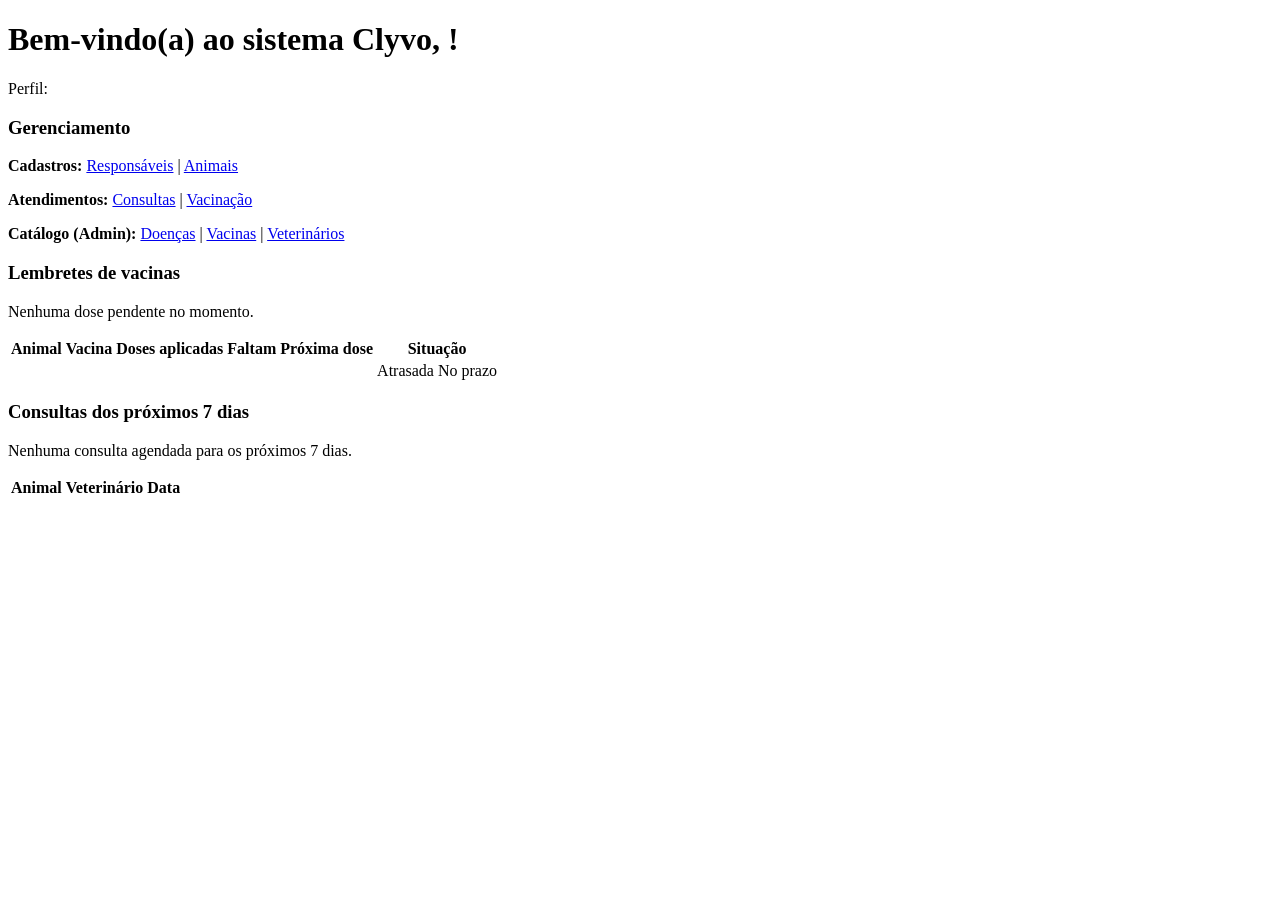
<file: src/main/resources/templates/home/index.html>
<!DOCTYPE html SYSTEM "http://www.thymeleaf.org/dtd/xhtml1-strict-thymeleaf-spring4-4.dtd">
<html xmlns="http://www.w3.org/1999/xhtml" xmlns:th="http://www.thymeleaf.org">

<head th:replace="~{fragmentos :: cabecalho('Home Page - Clyvo')}" />

  <body>

  <div th:replace="~{fragmentos :: funcao-logout}" />

    <div class="container">

        <div class="row">
            <h1>Bem-vindo(a) ao sistema Clyvo, <span th:text="${usuario.username}"></span>!</h1>
        </div>

        <div class="row">
            <p>Perfil: <span th:text="${usuario.permissao}"></span></p>
        </div>

        <div class="row">
            <h3>Gerenciamento</h3>

            <p><strong>Cadastros:</strong> <a href="/responsaveis">Responsáveis</a> | <a href="/animais">Animais</a></p>

            <p><strong>Atendimentos:</strong> <a href="/consultas">Consultas</a> | <a href="/vacinaAnimal">Vacinação</a></p>

            <p th:if="${usuario.permissao == 'ADMIN'}">
            <strong>Catálogo (Admin):</strong> <a href="/doencas">Doenças</a> | <a href="/vacinas">Vacinas</a> | <a href="/veterinarios">Veterinários</a>
            </p>
        </div>

        <div class="row">
            <h3>Lembretes de vacinas</h3>
            <p th:if="${#lists.isEmpty(lembretes_vacinas)}">Nenhuma dose pendente no momento.</p>
            <table class="table table-hover" th:unless="${#lists.isEmpty(lembretes_vacinas)}">
                <thead>
                    <tr>
                        <th scope="col">Animal</th>
                        <th scope="col">Vacina</th>
                        <th scope="col">Doses aplicadas</th>
                        <th scope="col">Faltam</th>
                        <th scope="col">Próxima dose</th>
                        <th scope="col">Situação</th>
                    </tr>
                </thead>
                <tbody>
                    <tr th:each="lembrete : ${lembretes_vacinas}">
                        <td th:text="${lembrete.nomeAnimal}"></td>
                        <td th:text="${lembrete.nomeVacina}"></td>
                        <td th:text="${lembrete.dosesAplicadas} + ' de ' + ${lembrete.dosesTotais}"></td>
                        <td th:text="${lembrete.dosesRestantes}"></td>
                        <td th:text="${#temporals.format(lembrete.proximaData,'dd/MM/yyyy')}"></td>
                        <td>
                            <span th:if="${lembrete.atrasada}" class="badge bg-danger">Atrasada</span>
                            <span th:unless="${lembrete.atrasada}" class="badge bg-success">No prazo</span>
                        </td>
                    </tr>
                </tbody>
            </table>
        </div>

        <div class="row">
            <h3>Consultas dos próximos 7 dias</h3>
            <p th:if="${#lists.isEmpty(consultas_proximas)}">Nenhuma consulta agendada para os próximos 7 dias.</p>
            <table class="table table-hover" th:unless="${#lists.isEmpty(consultas_proximas)}">
                <thead>
                    <tr>
                        <th scope="col">Animal</th>
                        <th scope="col">Veterinário</th>
                        <th scope="col">Data</th>
                    </tr>
                </thead>
                <tbody>
                    <tr th:each="consulta : ${consultas_proximas}">
                        <td th:text="${consulta.animal != null ? consulta.animal.nm_animal : '-'}"></td>
                        <td th:text="${consulta.veterinario != null ? consulta.veterinario.nm_veterinario : '-'}"></td>
                        <td th:text="${#temporals.format(consulta.dt_consulta,'dd/MM/yyyy')}"></td>
                    </tr>
                </tbody>
            </table>
        </div>

    </div>

   <script th:replace="~{fragmentos :: bootstrap-script}" />

  </body>
</html>
</file>
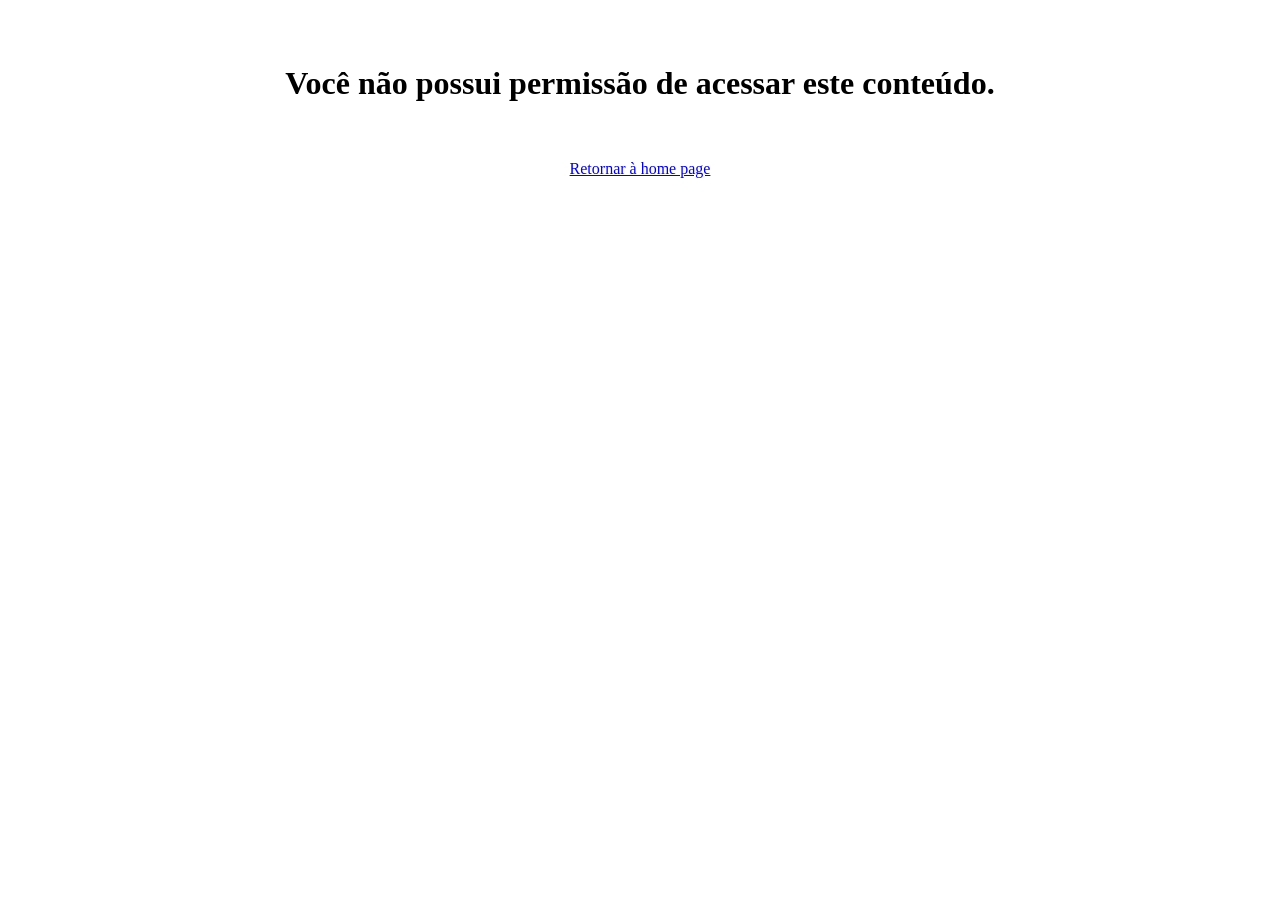
<file: src/main/resources/templates/acesso_negado.html>
<!DOCTYPE html SYSTEM "http://www.thymeleaf.org/dtd/xhtml1-strict-thymeleaf-spring4-4.dtd">
<html xmlns="http://www.w3.org/1999/xhtml"
	xmlns:th="http://www.thymeleaf.org">
<head th:replace="~{fragmentos :: cabecalho('Acesso Negado')}" />
  <body>

  <div th:replace="~{fragmentos :: funcao-logout}" />

    <div class="container" style="text-align: center;">

    	<br><br>
        <div class="row">
            <h1><b>Você não possui permissão de acessar este conteúdo.</b></h1>
        </div>

        <br><br>

        <a href="/home"> Retornar à home page </a>

    </div>

  <script th:replace="~{fragmentos :: bootstrap-script}" />

   </body>
</html>
</file>
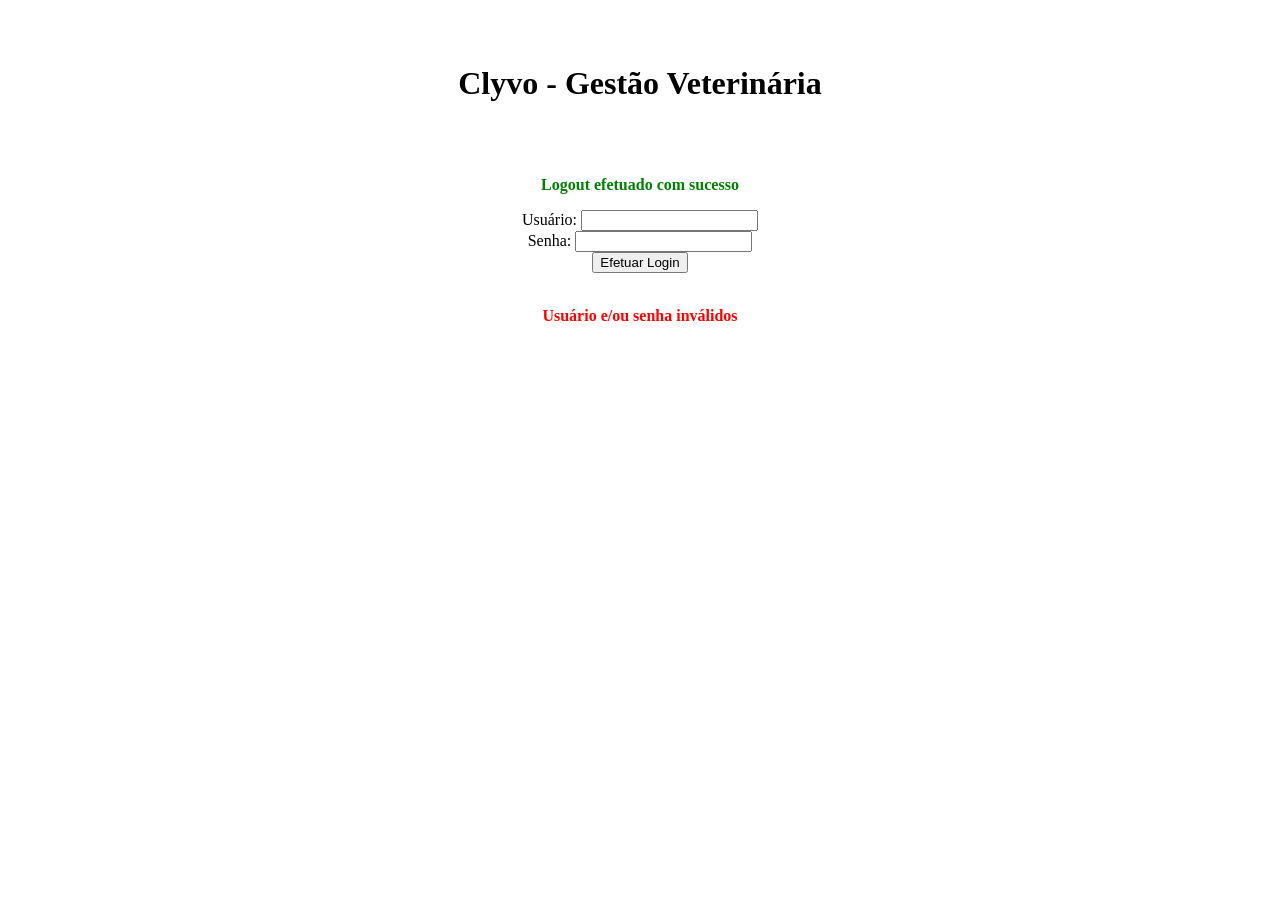
<file: src/main/resources/templates/login.html>
<!DOCTYPE html SYSTEM "http://www.thymeleaf.org/dtd/xhtml1-strict-thymeleaf-spring4-4.dtd">
<html xmlns="http://www.w3.org/1999/xhtml"
	xmlns:th="http://www.thymeleaf.org">
<head th:replace="~{fragmentos :: cabecalho('Login - Clyvo')}" />
<body>
	<div class="container" style="text-align: center;">
		<br>
		<br>
		<div class="row">
			<h1>Clyvo - Gestão Veterinária</h1>
		</div>

		<br>
		<br>

		<div>

			<div th:if="${param.logout}">
				<p style="color: green;">
					<b>Logout efetuado com sucesso</b>
				</p>
			</div>

			<form th:action="@{/login}" method="post">

				Usuário: <input class="form-control" type="text" id="username"
					name="username"><br>
				Senha: <input class="form-control" type="password" id="password"
					name="password"><br>
				<input type="hidden" name="_csrf" th:value="${_csrf.token}">
				<button type="submit">Efetuar Login</button>

			</form>

			<br>

			<div th:if="${param.falha}">
				<p style="color: red;">
					<b>Usuário e/ou senha inválidos</b>
				</p>
			</div>

		</div>

	</div>

	<script th:replace="~{fragmentos :: bootstrap-script}" />

</body>
</html>
</file>
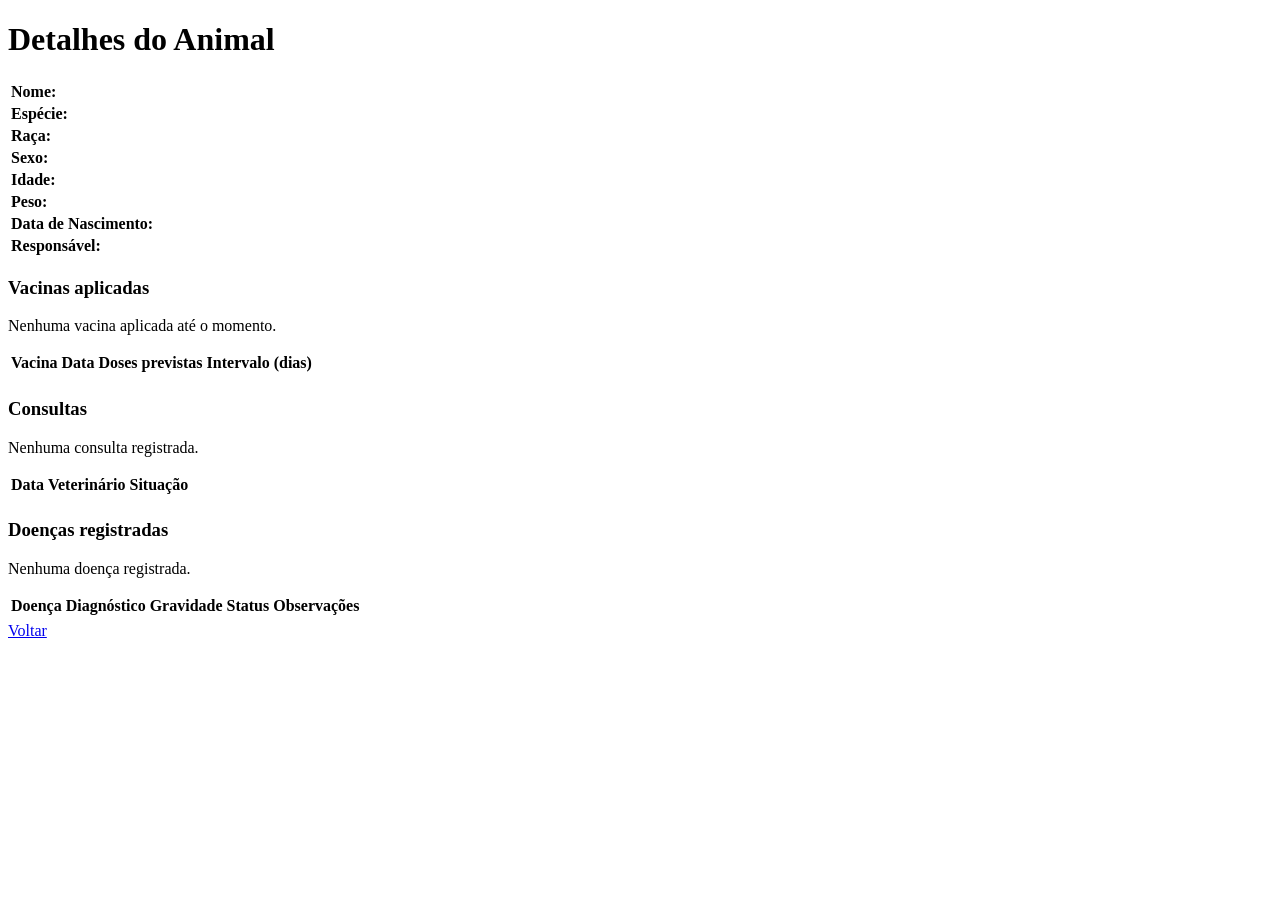
<file: src/main/resources/templates/animal/detalhes.html>
<!DOCTYPE html SYSTEM "http://www.thymeleaf.org/dtd/xhtml1-strict-thymeleaf-spring4-4.dtd">
<html xmlns="http://www.w3.org/1999/xhtml" xmlns:th="http://www.thymeleaf.org">
<head th:replace="~{fragmentos :: cabecalho('Detalhes do Animal')}" />
  <body>

  <div th:replace="~{fragmentos :: funcao-logout}" />

    <div class="container">
        <div class="row">
            <h1>Detalhes do Animal</h1>
        </div>
        <div class="row">
            <div class="col-12">
                <table class="table table-hover">

                <tr>
	                <td><b>Nome:</b></td>
	                <td th:text="${animal.nm_animal}"></td>
                </tr>

                <tr>
	                <td><b>Espécie:</b></td>
	                <td th:text="${animal.especie}"></td>
                </tr>

                <tr>
	                <td><b>Raça:</b></td>
	                <td th:text="${animal.raca}"></td>
                </tr>

                <tr>
	                <td><b>Sexo:</b></td>
	                <td th:text="${animal.sexo == 'M' ? 'Macho' : 'Fêmea'}"></td>
                </tr>

                <tr>
	                <td><b>Idade:</b></td>
	                <td th:text="${idade_texto != null ? idade_texto : animal.idade}"></td>
                </tr>

                <tr>
	                <td><b>Peso:</b></td>
	                <td th:text="${animal.peso}"></td>
                </tr>

                <tr>
	                <td><b>Data de Nascimento:</b></td>
	                <td th:text="${#temporals.format(animal.dt_nascimento,'dd/MM/yyyy')}"></td>
                </tr>

                <tr>
	                <td><b>Responsável:</b></td>
	                <td th:text="${animal.responsavel != null ? animal.responsavel.nm_responsavel : 'Sem responsável'}"></td>
                </tr>

                </table>
            </div>
        </div>

        <div class="row">
            <h3>Vacinas aplicadas</h3>
            <p th:if="${#lists.isEmpty(vacinas_aplicadas)}">Nenhuma vacina aplicada até o momento.</p>
            <table class="table table-hover" th:unless="${#lists.isEmpty(vacinas_aplicadas)}">
                <thead>
                    <tr>
                        <th scope="col">Vacina</th>
                        <th scope="col">Data</th>
                        <th scope="col">Doses previstas</th>
                        <th scope="col">Intervalo (dias)</th>
                    </tr>
                </thead>
                <tbody>
                    <tr th:each="aplicacao : ${vacinas_aplicadas}">
                        <td th:text="${aplicacao.vacina != null ? aplicacao.vacina.nm_vacina : '-'}"></td>
                        <td th:text="${#temporals.format(aplicacao.dt_receita,'dd/MM/yyyy')}"></td>
                        <td th:text="${aplicacao.num_doses}"></td>
                        <td th:text="${aplicacao.frequencia_aplicacao}"></td>
                    </tr>
                </tbody>
            </table>
        </div>

        <div class="row">
            <h3>Consultas</h3>
            <p th:if="${#lists.isEmpty(consultas_animal)}">Nenhuma consulta registrada.</p>
            <table class="table table-hover" th:unless="${#lists.isEmpty(consultas_animal)}">
                <thead>
                    <tr>
                        <th scope="col">Data</th>
                        <th scope="col">Veterinário</th>
                        <th scope="col">Situação</th>
                    </tr>
                </thead>
                <tbody>
                    <tr th:each="consulta : ${consultas_animal}">
                        <td th:text="${#temporals.format(consulta.dt_consulta,'dd/MM/yyyy')}"></td>
                        <td th:text="${consulta.veterinario != null ? consulta.veterinario.nm_veterinario : '-'}"></td>
                        <td th:text="${consulta.dt_consulta.isBefore(hoje) ? 'Realizada' : 'Agendada'}"></td>
                    </tr>
                </tbody>
            </table>
        </div>

        <div class="row">
            <h3>Doenças registradas</h3>
            <p th:if="${#lists.isEmpty(doencas_animal)}">Nenhuma doença registrada.</p>
            <table class="table table-hover" th:unless="${#lists.isEmpty(doencas_animal)}">
                <thead>
                    <tr>
                        <th scope="col">Doença</th>
                        <th scope="col">Diagnóstico</th>
                        <th scope="col">Gravidade</th>
                        <th scope="col">Status</th>
                        <th scope="col">Observações</th>
                    </tr>
                </thead>
                <tbody>
                    <tr th:each="registro : ${doencas_animal}">
                        <td th:text="${registro.doenca != null ? registro.doenca.nm_doenca : '-'}"></td>
                        <td th:text="${#temporals.format(registro.dt_diagnostico,'dd/MM/yyyy')}"></td>
                        <td th:text="${registro.gravidade}"></td>
                        <td th:text="${registro.status}"></td>
                        <td th:text="${registro.observacoes}"></td>
                    </tr>
                </tbody>
            </table>
        </div>

        <div class="row">
            <a href="/animais">Voltar</a>
        </div>
    </div>

  <script th:replace="~{fragmentos :: bootstrap-script}" />

   </body>
</html>
</file>
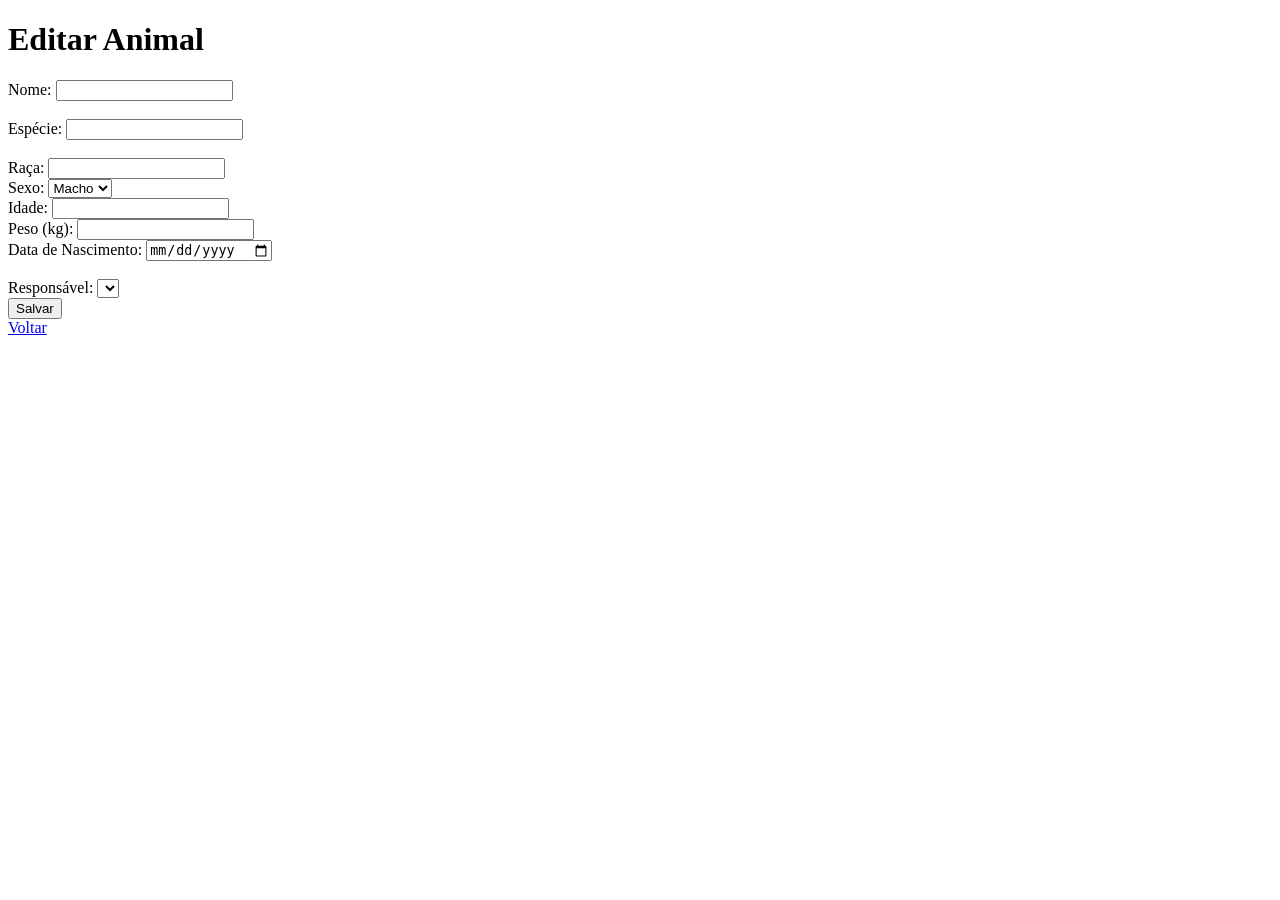
<file: src/main/resources/templates/animal/edicao.html>
<!DOCTYPE html SYSTEM "http://www.thymeleaf.org/dtd/xhtml1-strict-thymeleaf-spring4-4.dtd">
<html xmlns="http://www.w3.org/1999/xhtml" xmlns:th="http://www.thymeleaf.org">
<head th:replace="~{fragmentos :: cabecalho('Editar Animal')}" />
  <body>

  <div th:replace="~{fragmentos :: funcao-logout}" />

    <div class="container">
        <div class="row">
            <h1>Editar Animal</h1>
        </div>
        <div class="row">

            <form th:object="${animal}" th:action="@{/animais/atualizar/{id}(id = ${animal.id_animal})}" method="post">

            Nome: <input class="form-control" type="text" th:field="*{nm_animal}"
            th:errorclass="is-invalid"><br>
            <div class="invalid-feedback" th:errors="*{nm_animal}"></div><br>

            Espécie: <input class="form-control" type="text" th:field="*{especie}"
            th:errorclass="is-invalid"><br>
            <div class="invalid-feedback" th:errors="*{especie}"></div><br>

            Raça: <input class="form-control" type="text" th:field="*{raca}"><br>

            Sexo:
            <select class="form-select" th:field="*{sexo}">
            	<option value="M">Macho</option>
            	<option value="F">Fêmea</option>
            </select><br>

            Idade: <input class="form-control" type="number" th:field="*{idade}"><br>

            Peso (kg): <input class="form-control" type="number" step="0.01" th:field="*{peso}"><br>

            Data de Nascimento: <input class="form-control" type="date" th:field="*{dt_nascimento}"
            th:errorclass="is-invalid"><br>
            <div class="invalid-feedback" th:errors="*{dt_nascimento}"></div><br>

            Responsável:
            <select class="form-select" name="id_responsavel">
            	<option th:each="responsavel : ${lista_responsaveis}" th:value="${responsavel.id_responsavel}"
            	 th:text="${responsavel.nm_responsavel}"
            	 th:selected="${animal.responsavel != null and animal.responsavel.id_responsavel == responsavel.id_responsavel}"></option>
            </select><br>

            <input type="hidden" name="_csrf" th:value="${_csrf.token}">

            <button type="submit">Salvar</button>

            </form>

        </div>
        <div class="row">
            <a href="/animais">Voltar</a>
        </div>
    </div>

<script th:replace="~{fragmentos :: bootstrap-script}" />

</body>
</html>
</file>
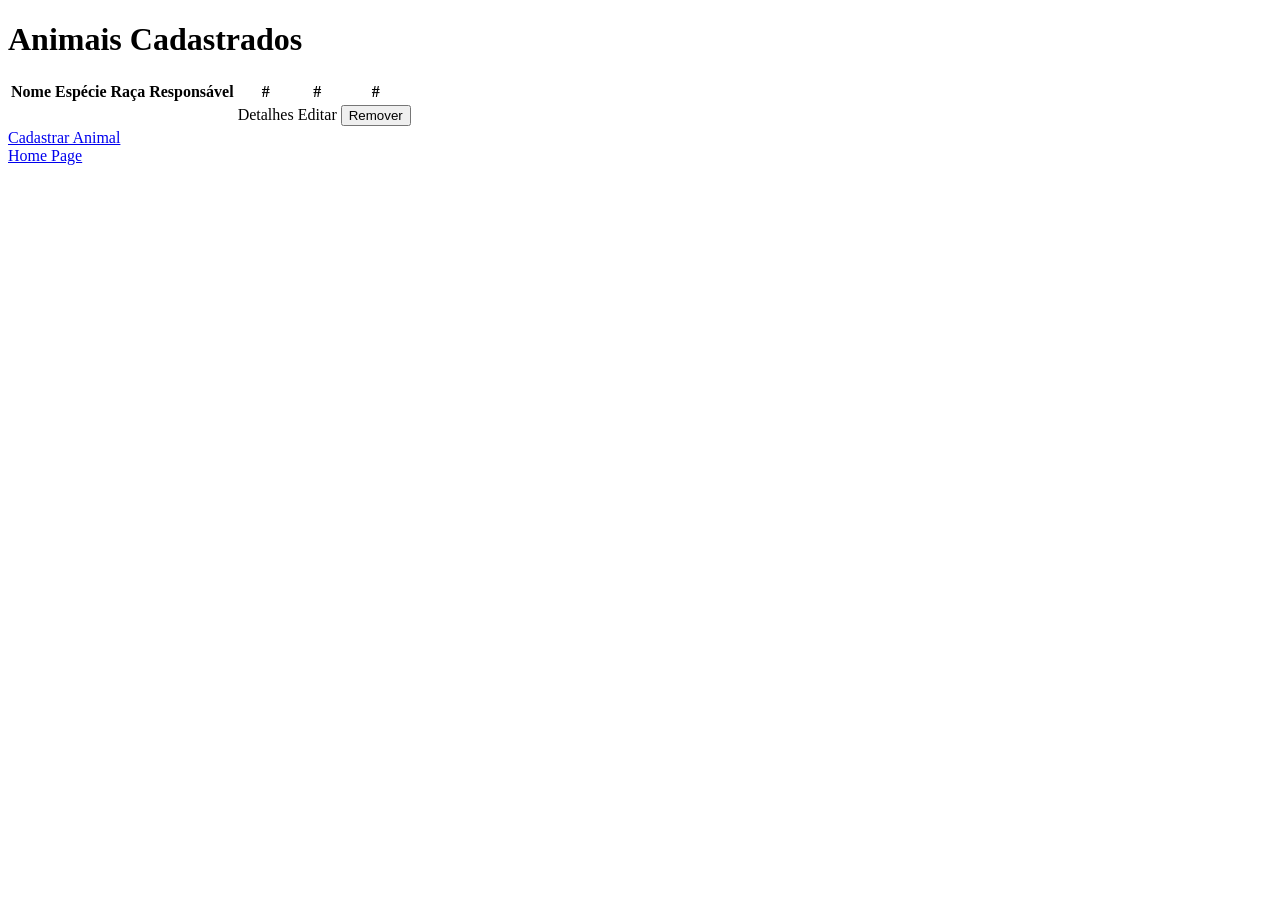
<file: src/main/resources/templates/animal/lista.html>
<!DOCTYPE html SYSTEM "http://www.thymeleaf.org/dtd/xhtml1-strict-thymeleaf-spring4-4.dtd">
<html xmlns="http://www.w3.org/1999/xhtml" xmlns:th="http://www.thymeleaf.org">
<head th:replace="~{fragmentos :: cabecalho('Animais')}" />
  <body>

  <div th:replace="~{fragmentos :: funcao-logout}" />

    <div class="container">
        <div class="row">
            <h1>Animais Cadastrados</h1>
        </div>
        <div class="row">
            <div class="col-12">
                <table class="table table-hover">
                    <thead>
                        <tr>
                            <th scope="col">Nome</th>
                            <th scope="col">Espécie</th>
                            <th scope="col">Raça</th>
                            <th scope="col">Responsável</th>
                            <th scope="col">#</th>
                            <th scope="col">#</th>
                            <th scope="col">#</th>
                        </tr>
                    </thead>
                    <tbody>
                        <tr th:each="animal : ${animais}">
                            <td th:text="${animal.nm_animal}"></td>
                            <td th:text="${animal.especie}"></td>
                            <td th:text="${animal.raca}"></td>
                            <td th:text="${animal.responsavel != null ? animal.responsavel.nm_responsavel : 'Sem responsável'}"></td>
                            <td><a th:href="@{/animais/detalhes/{id}(id = ${animal.id_animal})}">Detalhes</a></td>
                            <td><a th:href="@{/animais/editar/{id}(id = ${animal.id_animal})}">Editar</a></td>
                            <td>
                                <form th:action="@{/animais/remover/{id}(id = ${animal.id_animal})}" method="post"
                                      onsubmit="return confirm('Deseja realmente remover este animal? Suas vacinas, consultas e históricos também serão removidos.');">
                                    <button type="submit">Remover</button>
                                </form>
                            </td>
                        </tr>
                    </tbody>
                </table>
            </div>
        </div>
        <div class="row">
            <a href="/animais/novo">Cadastrar Animal</a><br>
            <a href="/home">Home Page</a>
        </div>
    </div>

  <script th:replace="~{fragmentos :: bootstrap-script}" />

  </body>
</html>
</file>
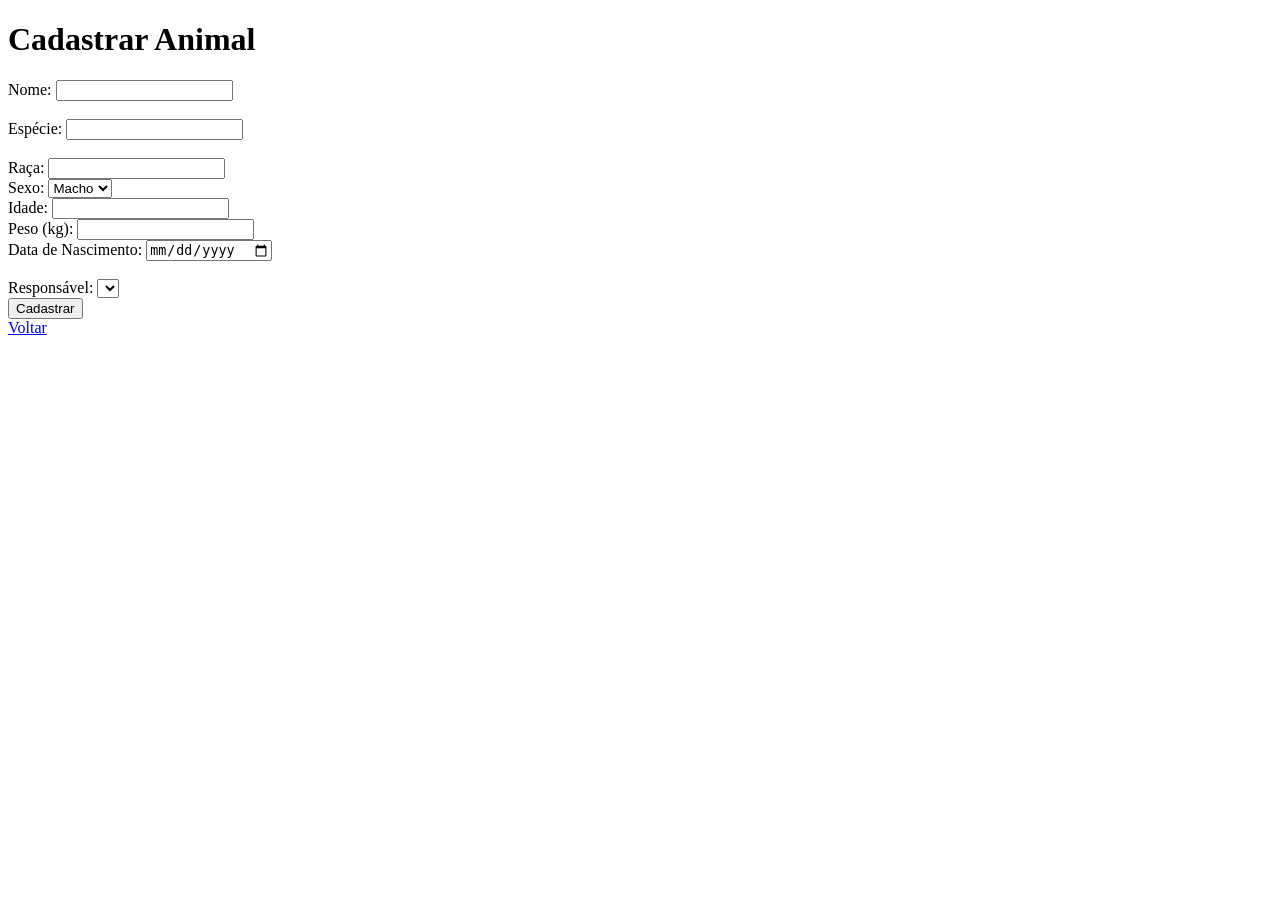
<file: src/main/resources/templates/animal/novo.html>
<!DOCTYPE html SYSTEM "http://www.thymeleaf.org/dtd/xhtml1-strict-thymeleaf-spring4-4.dtd">
<html xmlns="http://www.w3.org/1999/xhtml" xmlns:th="http://www.thymeleaf.org">
<head th:replace="~{fragmentos :: cabecalho('Cadastrar Animal')}" />
  <body>

  <div th:replace="~{fragmentos :: funcao-logout}" />

    <div class="container">
        <div class="row">
            <h1>Cadastrar Animal</h1>
        </div>
        <div class="row">

            <form th:object="${animal}" th:action="@{/animais/cadastrar}" method="post">

            Nome: <input class="form-control" type="text" th:field="*{nm_animal}"
            th:errorclass="is-invalid"><br>
            <div class="invalid-feedback" th:errors="*{nm_animal}"></div><br>

            Espécie: <input class="form-control" type="text" th:field="*{especie}"
            th:errorclass="is-invalid"><br>
            <div class="invalid-feedback" th:errors="*{especie}"></div><br>

            Raça: <input class="form-control" type="text" th:field="*{raca}"><br>

            Sexo:
            <select class="form-select" th:field="*{sexo}">
            	<option value="M">Macho</option>
            	<option value="F">Fêmea</option>
            </select><br>

            Idade: <input class="form-control" type="number" th:field="*{idade}"><br>

            Peso (kg): <input class="form-control" type="number" step="0.01" th:field="*{peso}"><br>

            Data de Nascimento: <input class="form-control" type="date" th:field="*{dt_nascimento}"
            th:errorclass="is-invalid"><br>
            <div class="invalid-feedback" th:errors="*{dt_nascimento}"></div><br>

            Responsável:
            <select class="form-select" name="id_responsavel">
            	<option th:each="responsavel : ${lista_responsaveis}" th:value="${responsavel.id_responsavel}"
            	 th:text="${responsavel.nm_responsavel}"></option>
            </select><br>

            <input type="hidden" name="_csrf" th:value="${_csrf.token}">

            <button type="submit">Cadastrar</button>

            </form>

        </div>
        <div class="row">
            <a href="/animais">Voltar</a>
        </div>
    </div>

<script th:replace="~{fragmentos :: bootstrap-script}" />

</body>
</html>
</file>
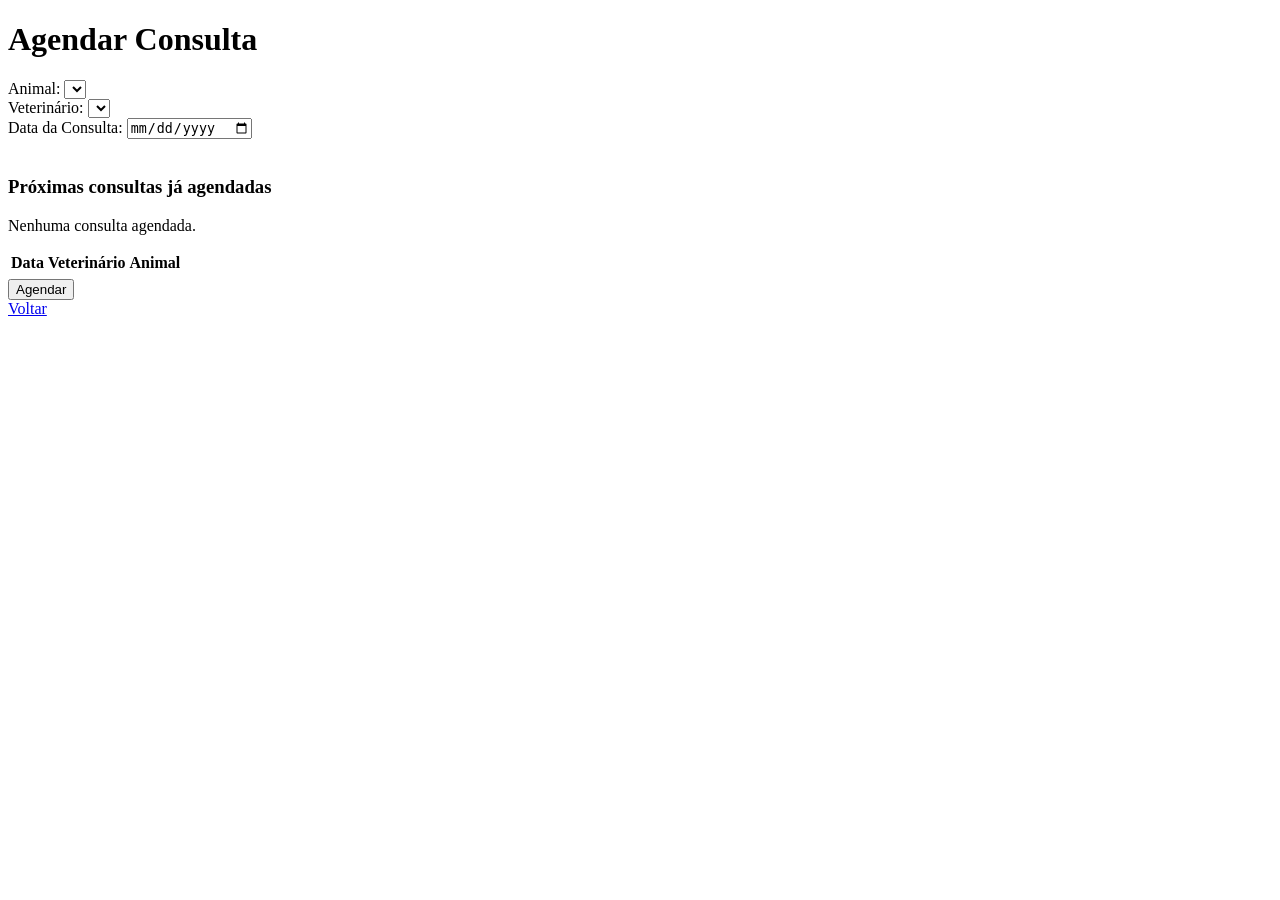
<file: src/main/resources/templates/consulta/agendar.html>
<!DOCTYPE html SYSTEM "http://www.thymeleaf.org/dtd/xhtml1-strict-thymeleaf-spring4-4.dtd">
<html xmlns="http://www.w3.org/1999/xhtml" xmlns:th="http://www.thymeleaf.org">
<head th:replace="~{fragmentos :: cabecalho('Agendar Consulta')}" />
  <body>

  <div th:replace="~{fragmentos :: funcao-logout}" />

    <div class="container">
        <div class="row">
            <h1>Agendar Consulta</h1>
        </div>

        <div class="row" th:if="${erro_agendamento != null}">
            <p style="color: red;"><b th:text="${erro_agendamento}"></b></p>
        </div>

        <div class="row">

            <form th:object="${consulta}" th:action="@{/consultas/agendar}" method="post">

            Animal:
            <select class="form-select" name="id_animal">
            	<option th:each="animal : ${lista_animais}" th:value="${animal.id_animal}"
            	 th:text="${animal.nm_animal}"></option>
            </select><br>

            Veterinário:
            <select class="form-select" name="id_veterinario">
            	<option th:each="veterinario : ${lista_veterinarios}" th:value="${veterinario.id_veterinario}"
            	 th:text="${veterinario.nm_veterinario}"></option>
            </select><br>

            Data da Consulta: <input class="form-control" type="date" th:field="*{dt_consulta}"
            th:errorclass="is-invalid"><br>
            <div class="invalid-feedback" th:errors="*{dt_consulta}"></div><br>

            <h3>Próximas consultas já agendadas</h3>
            <p th:if="${#lists.isEmpty(consultas_agendadas)}">Nenhuma consulta agendada.</p>
            <table class="table table-hover" th:unless="${#lists.isEmpty(consultas_agendadas)}">
                <thead>
                    <tr>
                        <th scope="col">Data</th>
                        <th scope="col">Veterinário</th>
                        <th scope="col">Animal</th>
                    </tr>
                </thead>
                <tbody>
                    <tr th:each="agendada : ${consultas_agendadas}">
                        <td th:text="${#temporals.format(agendada.dt_consulta,'dd/MM/yyyy')}"></td>
                        <td th:text="${agendada.veterinario != null ? agendada.veterinario.nm_veterinario : '-'}"></td>
                        <td th:text="${agendada.animal != null ? agendada.animal.nm_animal : '-'}"></td>
                    </tr>
                </tbody>
            </table>

            <input type="hidden" name="_csrf" th:value="${_csrf.token}">

            <button type="submit">Agendar</button>

            </form>

        </div>

        <div class="row">
            <a href="/consultas">Voltar</a>
        </div>
    </div>

<script th:replace="~{fragmentos :: bootstrap-script}" />

</body>
</html>
</file>
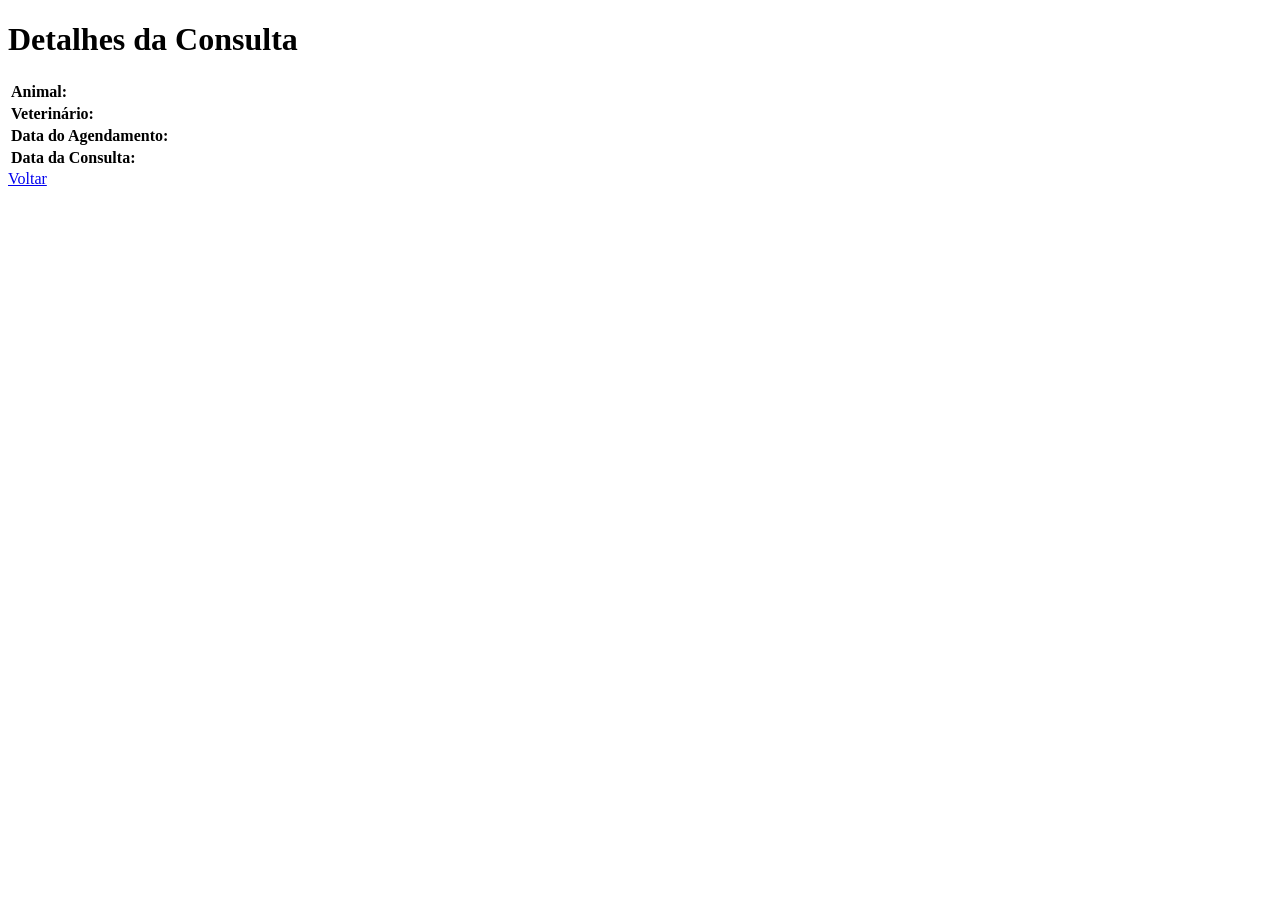
<file: src/main/resources/templates/consulta/detalhes.html>
<!DOCTYPE html SYSTEM "http://www.thymeleaf.org/dtd/xhtml1-strict-thymeleaf-spring4-4.dtd">
<html xmlns="http://www.w3.org/1999/xhtml" xmlns:th="http://www.thymeleaf.org">
<head th:replace="~{fragmentos :: cabecalho('Detalhes da Consulta')}" />
  <body>

  <div th:replace="~{fragmentos :: funcao-logout}" />

    <div class="container">
        <div class="row">
            <h1>Detalhes da Consulta</h1>
        </div>
        <div class="row">
            <div class="col-12">
                <table class="table table-hover">

                <tr>
	                <td><b>Animal:</b></td>
	                <td th:text="${consulta.animal != null ? consulta.animal.nm_animal : '-'}"></td>
                </tr>

                <tr>
	                <td><b>Veterinário:</b></td>
	                <td th:text="${consulta.veterinario != null ? consulta.veterinario.nm_veterinario : '-'}"></td>
                </tr>

                <tr>
	                <td><b>Data do Agendamento:</b></td>
	                <td th:text="${#temporals.format(consulta.dt_agendamento,'dd/MM/yyyy')}"></td>
                </tr>

                <tr>
	                <td><b>Data da Consulta:</b></td>
	                <td th:text="${#temporals.format(consulta.dt_consulta,'dd/MM/yyyy')}"></td>
                </tr>

                </table>
            </div>
        </div>
        <div class="row">
            <a href="/consultas">Voltar</a>
        </div>
    </div>

  <script th:replace="~{fragmentos :: bootstrap-script}" />

   </body>
</html>
</file>
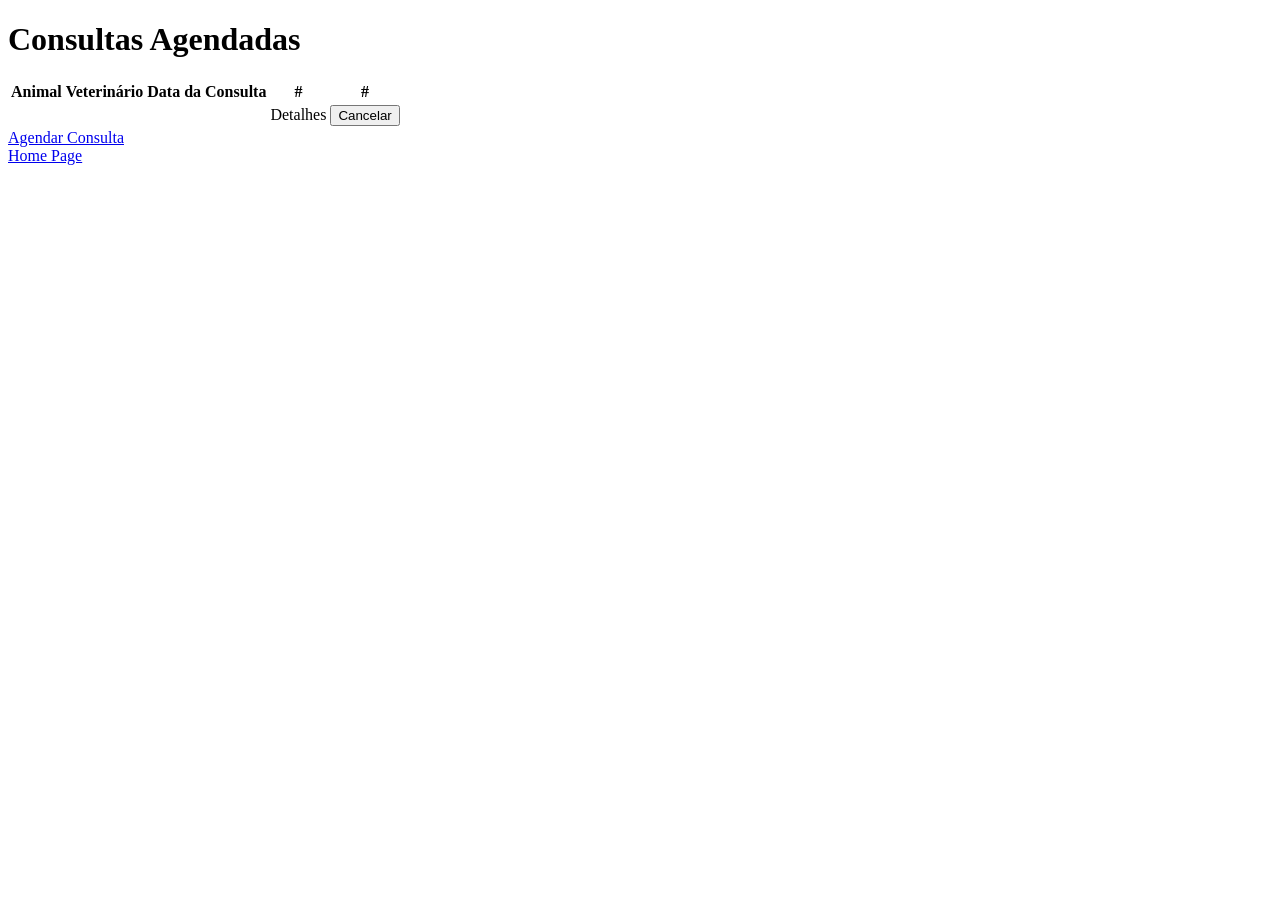
<file: src/main/resources/templates/consulta/lista.html>
<!DOCTYPE html SYSTEM "http://www.thymeleaf.org/dtd/xhtml1-strict-thymeleaf-spring4-4.dtd">
<html xmlns="http://www.w3.org/1999/xhtml" xmlns:th="http://www.thymeleaf.org">
<head th:replace="~{fragmentos :: cabecalho('Consultas')}" />
  <body>

  <div th:replace="~{fragmentos :: funcao-logout}" />

    <div class="container">
        <div class="row">
            <h1>Consultas Agendadas</h1>
        </div>
        <div class="row">
            <div class="col-12">
                <table class="table table-hover">
                    <thead>
                        <tr>
                            <th scope="col">Animal</th>
                            <th scope="col">Veterinário</th>
                            <th scope="col">Data da Consulta</th>
                            <th scope="col">#</th>
                            <th scope="col">#</th>
                        </tr>
                    </thead>
                    <tbody>
                        <tr th:each="consulta : ${consultas}">
                            <td th:text="${consulta.animal != null ? consulta.animal.nm_animal : '-'}"></td>
                            <td th:text="${consulta.veterinario != null ? consulta.veterinario.nm_veterinario : '-'}"></td>
                            <td th:text="${#temporals.format(consulta.dt_consulta,'dd/MM/yyyy')}"></td>
                            <td><a th:href="@{/consultas/detalhes/{id}(id = ${consulta.id_consulta})}">Detalhes</a></td>
                            <td>
                                <form th:action="@{/consultas/cancelar/{id}(id = ${consulta.id_consulta})}" method="post"
                                      onsubmit="return confirm('Deseja realmente cancelar esta consulta?');">
                                    <button type="submit">Cancelar</button>
                                </form>
                            </td>
                        </tr>
                    </tbody>
                </table>
            </div>
        </div>
        <div class="row">
            <a href="/consultas/agendar">Agendar Consulta</a><br>
            <a href="/home">Home Page</a>
        </div>
    </div>

  <script th:replace="~{fragmentos :: bootstrap-script}" />

  </body>
</html>
</file>
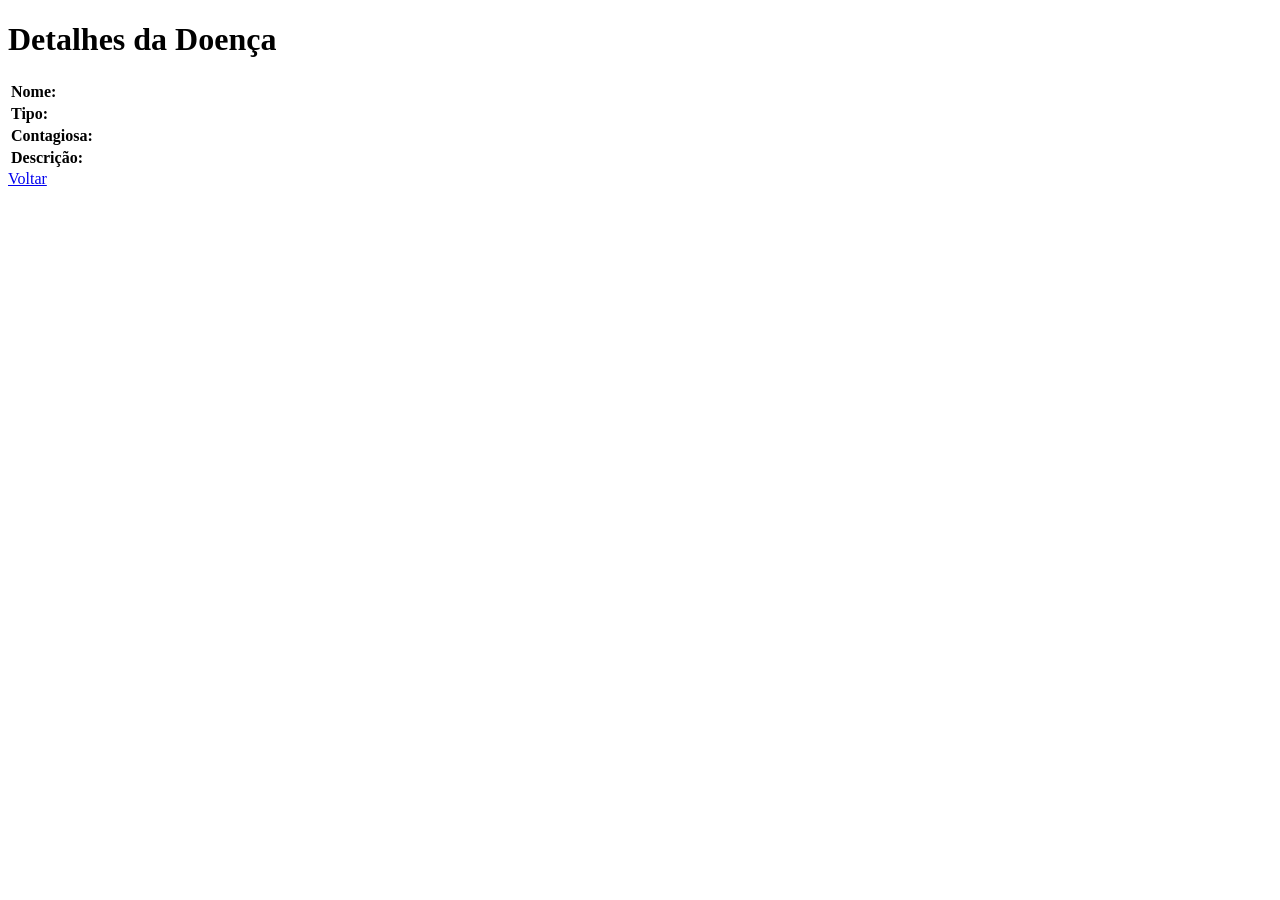
<file: src/main/resources/templates/doenca/detalhes.html>
<!DOCTYPE html SYSTEM "http://www.thymeleaf.org/dtd/xhtml1-strict-thymeleaf-spring4-4.dtd">
<html xmlns="http://www.w3.org/1999/xhtml" xmlns:th="http://www.thymeleaf.org">
<head th:replace="~{fragmentos :: cabecalho('Detalhes da Doença')}" />
  <body>

  <div th:replace="~{fragmentos :: funcao-logout}" />

    <div class="container">
        <div class="row">
            <h1>Detalhes da Doença</h1>
        </div>
        <div class="row">
            <div class="col-12">
                <table class="table table-hover">

                <tr>
	                <td><b>Nome:</b></td>
	                <td th:text="${doenca.nm_doenca}"></td>
                </tr>

                <tr>
	                <td><b>Tipo:</b></td>
	                <td th:text="${doenca.tipo}"></td>
                </tr>

                <tr>
	                <td><b>Contagiosa:</b></td>
	                <td th:text="${doenca.contagiosidade == 'S'} ? 'Sim' : 'Não'"></td>
                </tr>

                <tr>
	                <td><b>Descrição:</b></td>
	                <td th:text="${doenca.descricao}"></td>
                </tr>

                </table>
            </div>
        </div>
        <div class="row">
            <a href="/doencas">Voltar</a>
        </div>
    </div>

  <script th:replace="~{fragmentos :: bootstrap-script}" />

   </body>
</html>
</file>
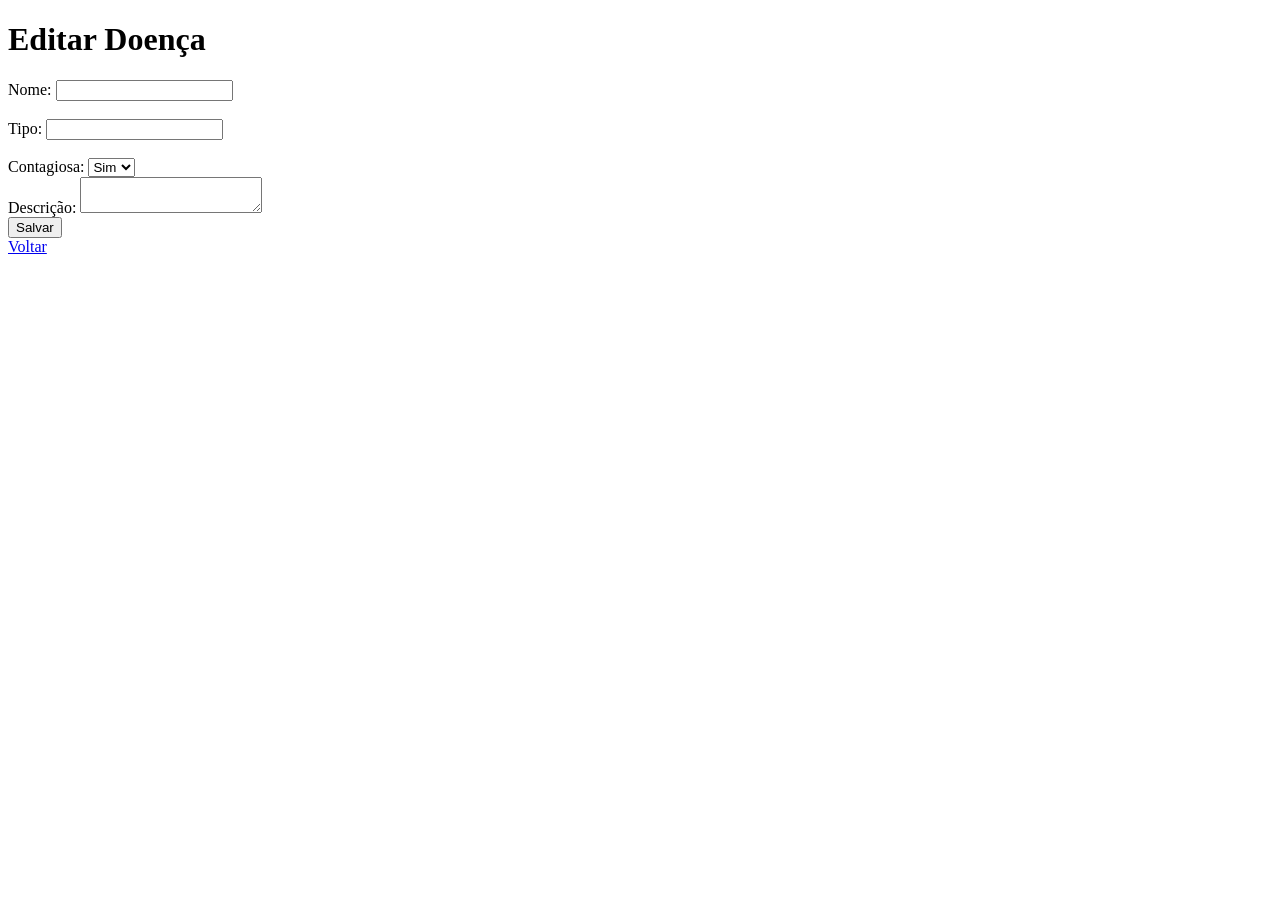
<file: src/main/resources/templates/doenca/edicao.html>
<!DOCTYPE html SYSTEM "http://www.thymeleaf.org/dtd/xhtml1-strict-thymeleaf-spring4-4.dtd">
<html xmlns="http://www.w3.org/1999/xhtml" xmlns:th="http://www.thymeleaf.org">
<head th:replace="~{fragmentos :: cabecalho('Editar Doença')}" />
  <body>

  <div th:replace="~{fragmentos :: funcao-logout}" />

    <div class="container">
        <div class="row">
            <h1>Editar Doença</h1>
        </div>
        <div class="row">

            <form th:object="${doenca}" th:action="@{/doencas/atualizar/{id}(id = ${doenca.id_doenca})}" method="post">

            Nome: <input class="form-control" type="text" th:field="*{nm_doenca}"
            th:errorclass="is-invalid"><br>
            <div class="invalid-feedback" th:errors="*{nm_doenca}"></div><br>

            Tipo: <input class="form-control" type="text" th:field="*{tipo}"
            th:errorclass="is-invalid"><br>
            <div class="invalid-feedback" th:errors="*{tipo}"></div><br>

            Contagiosa:
            <select class="form-select" th:field="*{contagiosidade}">
            	<option value="S">Sim</option>
            	<option value="N">Não</option>
            </select><br>

            Descrição: <textarea class="form-control" th:field="*{descricao}"></textarea><br>

            <input type="hidden" name="_csrf" th:value="${_csrf.token}">

            <button type="submit">Salvar</button>

            </form>

        </div>
        <div class="row">
            <a href="/doencas">Voltar</a>
        </div>
    </div>

<script th:replace="~{fragmentos :: bootstrap-script}" />

</body>
</html>
</file>
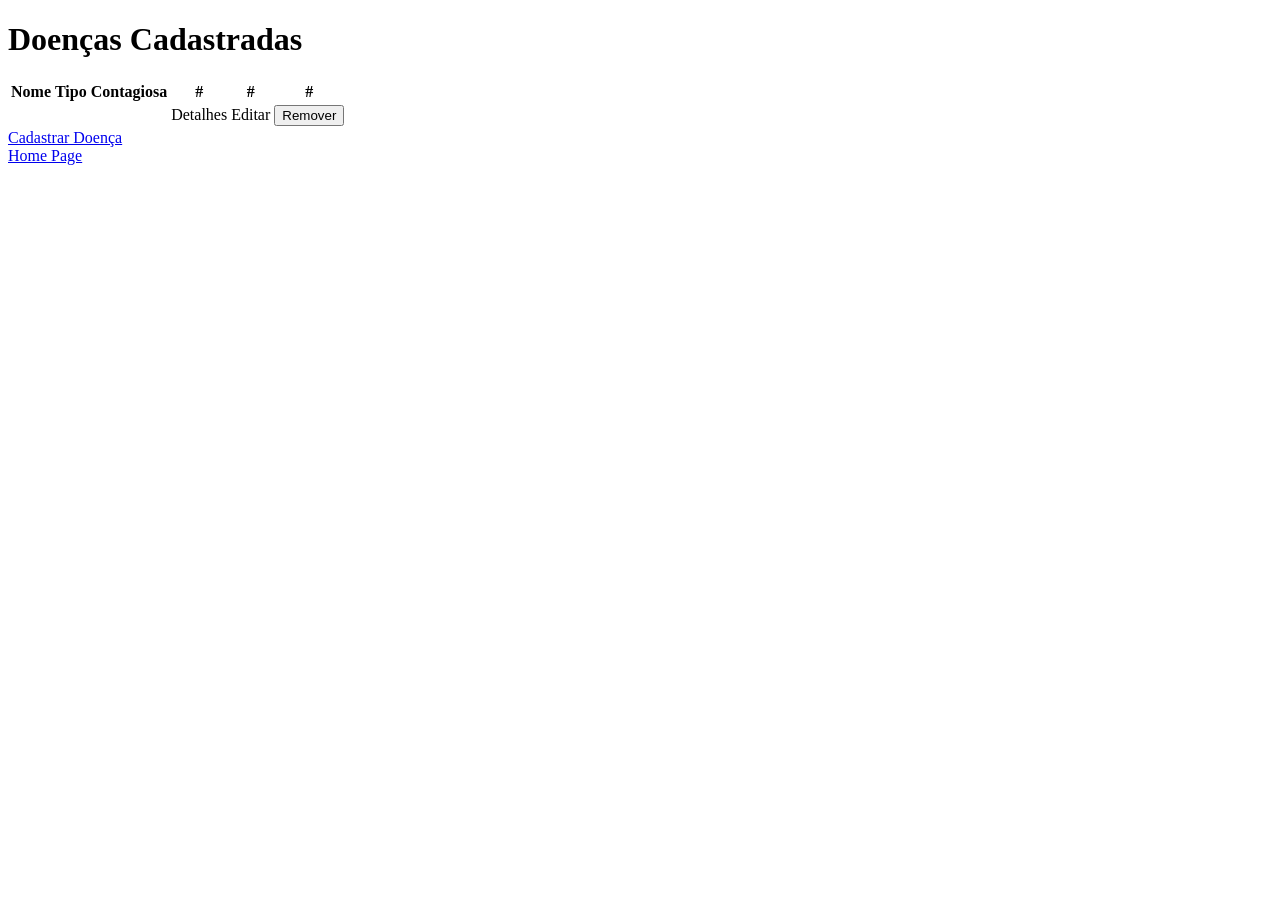
<file: src/main/resources/templates/doenca/lista.html>
<!DOCTYPE html SYSTEM "http://www.thymeleaf.org/dtd/xhtml1-strict-thymeleaf-spring4-4.dtd">
<html xmlns="http://www.w3.org/1999/xhtml" xmlns:th="http://www.thymeleaf.org">
<head th:replace="~{fragmentos :: cabecalho('Doenças')}" />
  <body>

  <div th:replace="~{fragmentos :: funcao-logout}" />

    <div class="container">
        <div class="row">
            <h1>Doenças Cadastradas</h1>
        </div>
        <div class="row">
            <div class="col-12">
                <table class="table table-hover">
                    <thead>
                        <tr>
                            <th scope="col">Nome</th>
                            <th scope="col">Tipo</th>
                            <th scope="col">Contagiosa</th>
                            <th scope="col">#</th>
                            <th scope="col">#</th>
                            <th scope="col">#</th>
                        </tr>
                    </thead>
                    <tbody>
                        <tr th:each="doenca : ${doencas}">
                            <td th:text="${doenca.nm_doenca}"></td>
                            <td th:text="${doenca.tipo}"></td>
                            <td th:text="${doenca.contagiosidade == 'S'} ? 'Sim' : 'Não'"></td>
                            <td><a th:href="@{/doencas/detalhes/{id}(id = ${doenca.id_doenca})}">Detalhes</a></td>
                            <td><a th:href="@{/doencas/editar/{id}(id = ${doenca.id_doenca})}">Editar</a></td>
                            <td>
                                <form th:action="@{/doencas/remover/{id}(id = ${doenca.id_doenca})}" method="post"
                                      onsubmit="return confirm('Deseja realmente remover esta doença? Os registros dela nos animais também serão removidos.');">
                                    <button type="submit">Remover</button>
                                </form>
                            </td>
                        </tr>
                    </tbody>
                </table>
            </div>
        </div>
        <div class="row">
            <a href="/doencas/nova">Cadastrar Doença</a><br>
            <a href="/home">Home Page</a>
        </div>
    </div>

  <script th:replace="~{fragmentos :: bootstrap-script}" />

  </body>
</html>
</file>
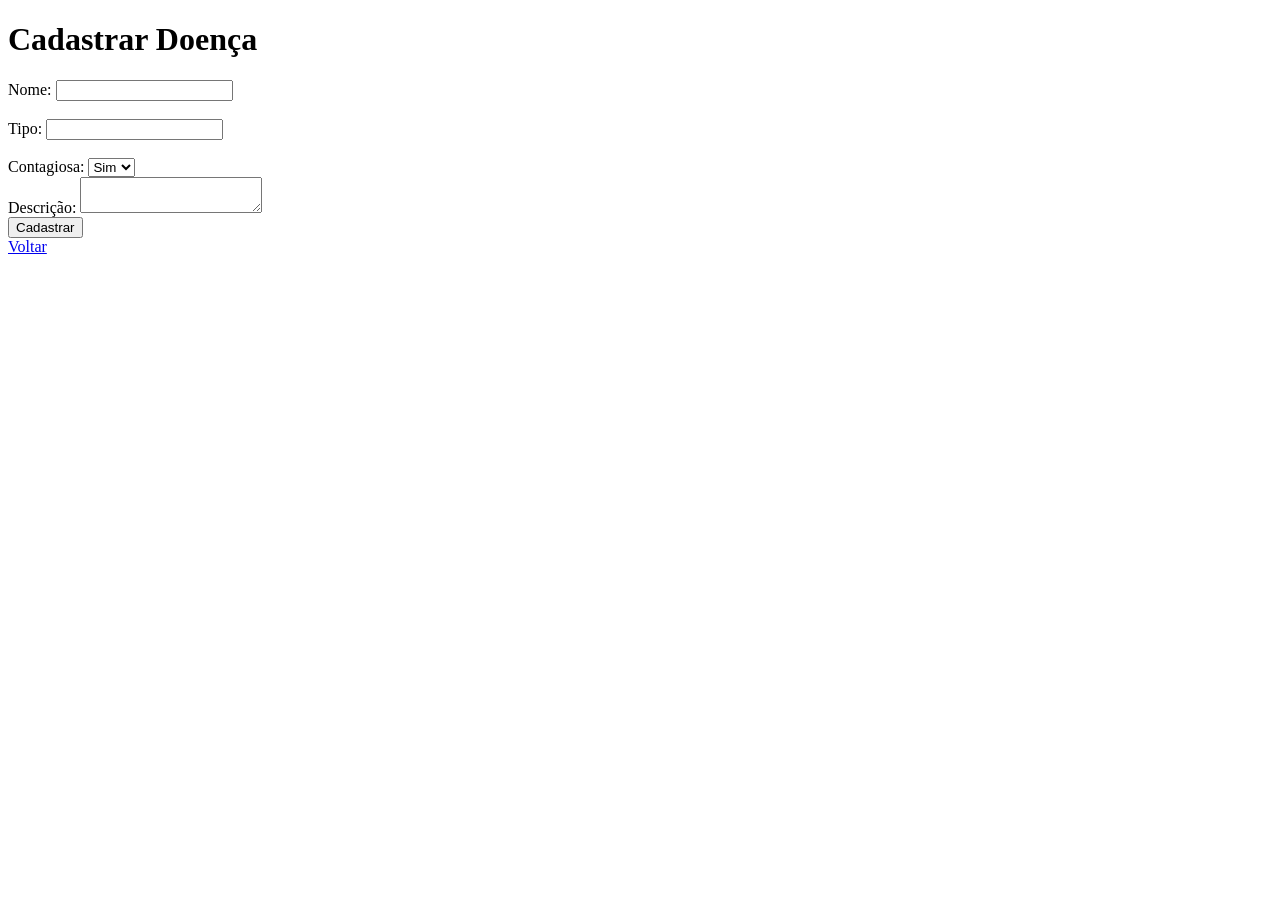
<file: src/main/resources/templates/doenca/nova.html>
<!DOCTYPE html SYSTEM "http://www.thymeleaf.org/dtd/xhtml1-strict-thymeleaf-spring4-4.dtd">
<html xmlns="http://www.w3.org/1999/xhtml" xmlns:th="http://www.thymeleaf.org">
<head th:replace="~{fragmentos :: cabecalho('Cadastrar Doença')}" />
  <body>

  <div th:replace="~{fragmentos :: funcao-logout}" />

    <div class="container">
        <div class="row">
            <h1>Cadastrar Doença</h1>
        </div>
        <div class="row">

            <form th:object="${doenca}" th:action="@{/doencas/cadastrar}" method="post">

            Nome: <input class="form-control" type="text" th:field="*{nm_doenca}"
            th:errorclass="is-invalid"><br>
            <div class="invalid-feedback" th:errors="*{nm_doenca}"></div><br>

            Tipo: <input class="form-control" type="text" th:field="*{tipo}"
            th:errorclass="is-invalid"><br>
            <div class="invalid-feedback" th:errors="*{tipo}"></div><br>

            Contagiosa:
            <select class="form-select" th:field="*{contagiosidade}">
            	<option value="S">Sim</option>
            	<option value="N">Não</option>
            </select><br>

            Descrição: <textarea class="form-control" th:field="*{descricao}"></textarea><br>

            <input type="hidden" name="_csrf" th:value="${_csrf.token}">

            <button type="submit">Cadastrar</button>

            </form>

        </div>
        <div class="row">
            <a href="/doencas">Voltar</a>
        </div>
    </div>

<script th:replace="~{fragmentos :: bootstrap-script}" />

</body>
</html>
</file>
